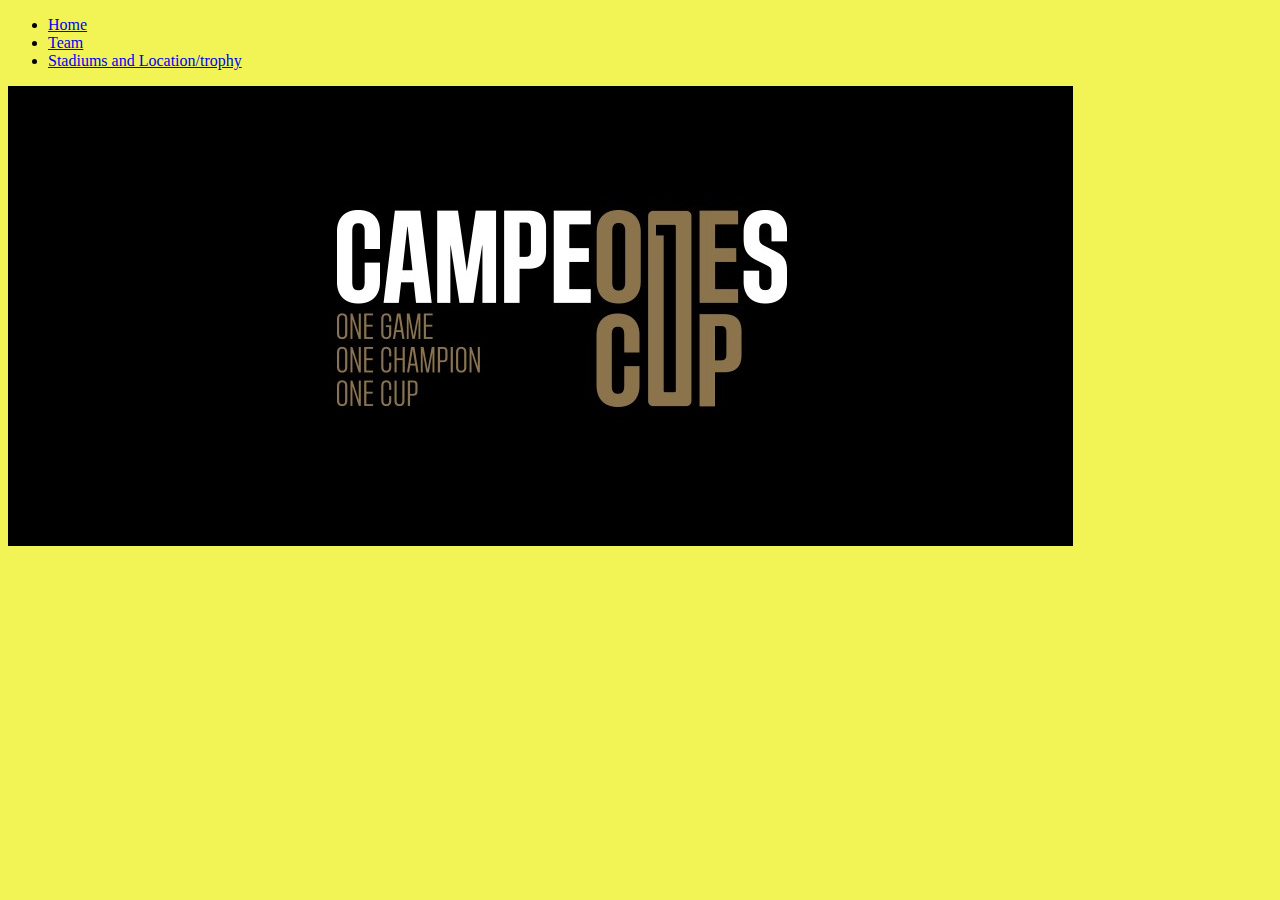
<file: index.html>
<!DOCTYPE html>
<html lang="en">
<head>
	<link rel="stylesheet" type="text/css" href="https://fonts.gogleapis.com/css?family=Shadows+Into+Light">
	<meta charset="utf-8">
	<meta http-equiv="X-UA-Compatible" content="IE=edge">
	<meta name="viewport" content="width=device-width, initial-scale=1, shrink-to-fit=no">
  <!--Bootstrap CSS-->
  <link rel="stylesheet" href="https://stackpath.bootstrapcdn.com/bootstrap/4.1.3/css/bootstrap.min.css" integrity="sha384-MCw98/SFnGE8fJT3GXwEOngsV7Zt27NXFoaoApmYm81iuXoPkFOJwJ8ERdknLPMO" crossorigin="anonymous">

<link rel="stylesheet" type="text/css" href="styles.css">
	<title>Nav with Bootstrap 4</title>
</head>
<body>
	<div class="container">
		<div class="row">
			<section class="col-md-12">
				<ul class="nav nav-tabs flex-column flex-sm-row">
					<li class="nav-item"><a href="index.html" class="nav-link">Home</a></li>
					<li class="nav-item"><a href="page2.html" class="nav-link">Team</a></li>
					<li class="nav-item"><a href="page3.html" class="nav-link">Stadiums and Location/trophy</a></li>
					
				</ul>					
			</section>
			<img src="images/campeones-Cup.jpg">
					
			</div>

		</div><!--end row-->
	</div><!--end container-->

<!--JavaScripy scripts-->
<script src="https://code.jquery.com/jquery-3.3.1.slim.min.js" integrity="sha384-q8i/X+965DzO0rT7abK41JStQIAqVgRVzpbzo5smXKp4YfRvH+8abtTE1Pi6jizo" crossorigin="anonymous"></script>
<script src="https://cdnjs.cloudflare.com/ajax/libs/popper.js/1.14.3/umd/popper.min.js" integrity="sha384-ZMP7rVo3mIykV+2+9J3UJ46jBk0WLaUAdn689aCwoqbBJiSnjAK/l8WvCWPIPm49" crossorigin="anonymous"></script>
<script src="https://stackpath.bootstrapcdn.com/bootstrap/4.1.3/js/bootstrap.min.js" integrity="sha384-ChfqqxuZUCnJSK3+MXmPNIyE6ZbWh2IMqE241rYiqJxyMiZ6OW/JmZQ5stwEULTy" crossorigin="anonymous"></script>

</body>
</html>
</file>
<file: styles.css>
body{
background-color:#f2f455;
}
</file>
